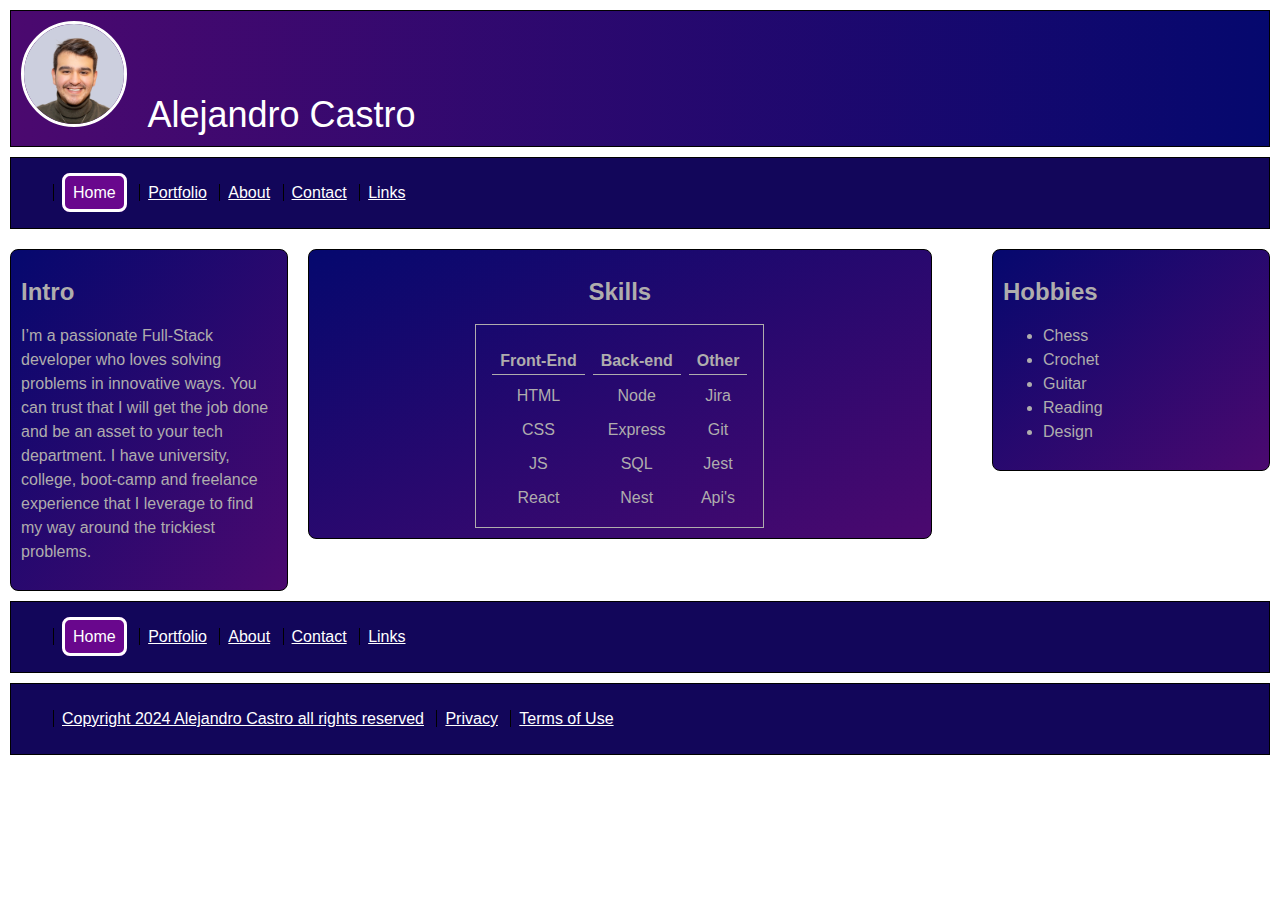
<file: index.html>
<!DOCTYPE html>
<html lang="en">
  <head>
    <title>Alejandro Castro's Web Site</title>
    <link rel="stylesheet" href="styles/styles.css" />
  </head>
  <body>
    <div class="box">
      <img
        class="image"
        src="images/logo.jpg"
        alt="profile image of Alejandro"
        title="Alejandro Castro:Alejandro's Website"
      />
      <span class="logo">Alejandro Castro</span>
    </div>
    <div class="nav">
      <ul class="navlist">
        <li><span class="deadnav">Home</span></li>
        <li><a href="pages/portfolio.html">Portfolio</a></li>
        <li><a href="pages/about.html">About</a></li>
        <li><a href="pages/contact.html">Contact</a></li>
        <li><a href="pages/links.html">Links</a></li>
      </ul>
    </div>

    <div class="left">
      <h2>Intro</h2>
      <p>
        I’m a passionate Full-Stack developer who loves solving problems in
        innovative ways. You can trust that I will get the job done and be an
        asset to your tech department. I have university, college, boot-camp and
        freelance experience that I leverage to find my way around the trickiest
        problems.
      </p>
    </div>
    <div class="centre">
      <h2>Skills</h2>
      <table class="table">
        <thead>
          <tr>
            <th>Front-End</th>
            <th>Back-end</th>
            <th>Other</th>
          </tr>
        </thead>
        <tbody>
          <tr>
            <td>HTML</td>
            <td>Node</td>
            <td>Jira</td>
          </tr>
          <tr>
            <td>CSS</td>
            <td>Express</td>
            <td>Git</td>
          </tr>
          <tr>
            <td>JS</td>
            <td>SQL</td>
            <td>Jest</td>
          </tr>
          <tr>
            <td>React</td>
            <td>Nest</td>
            <td>Api's</td>
          </tr>
        </tbody>
      </table>
    </div>
    <div class="right">
      <h2>Hobbies</h2>
      <ul>
        <li>Chess</li>
        <li>Crochet</li>
        <li>Guitar</li>
        <li>Reading</li>
        <li>Design</li>
      </ul>
    </div>

    <div class="lower_nav">
      <ul class="navlist">
        <li><span class="deadnav">Home</span></li>
        <li><a href="pages/portfolio.html">Portfolio</a></li>
        <li><a href="pages/about.html">About</a></li>
        <li><a href="pages/contact.html">Contact</a></li>
        <li><a href="pages/links.html">Links</a></li>
      </ul>
    </div>

    <div class="legal">
      <ul class="navlist">
        <li>
          <a href="pages/copyright.html"
            >Copyright 2024 Alejandro Castro all rights reserved</a
          >
        </li>
        <li><a href="pages/privacy.html">Privacy</a></li>
        <li><a href="pages/terms.html">Terms of Use</a></li>
      </ul>
    </div>
  </body>
</html>
</file>
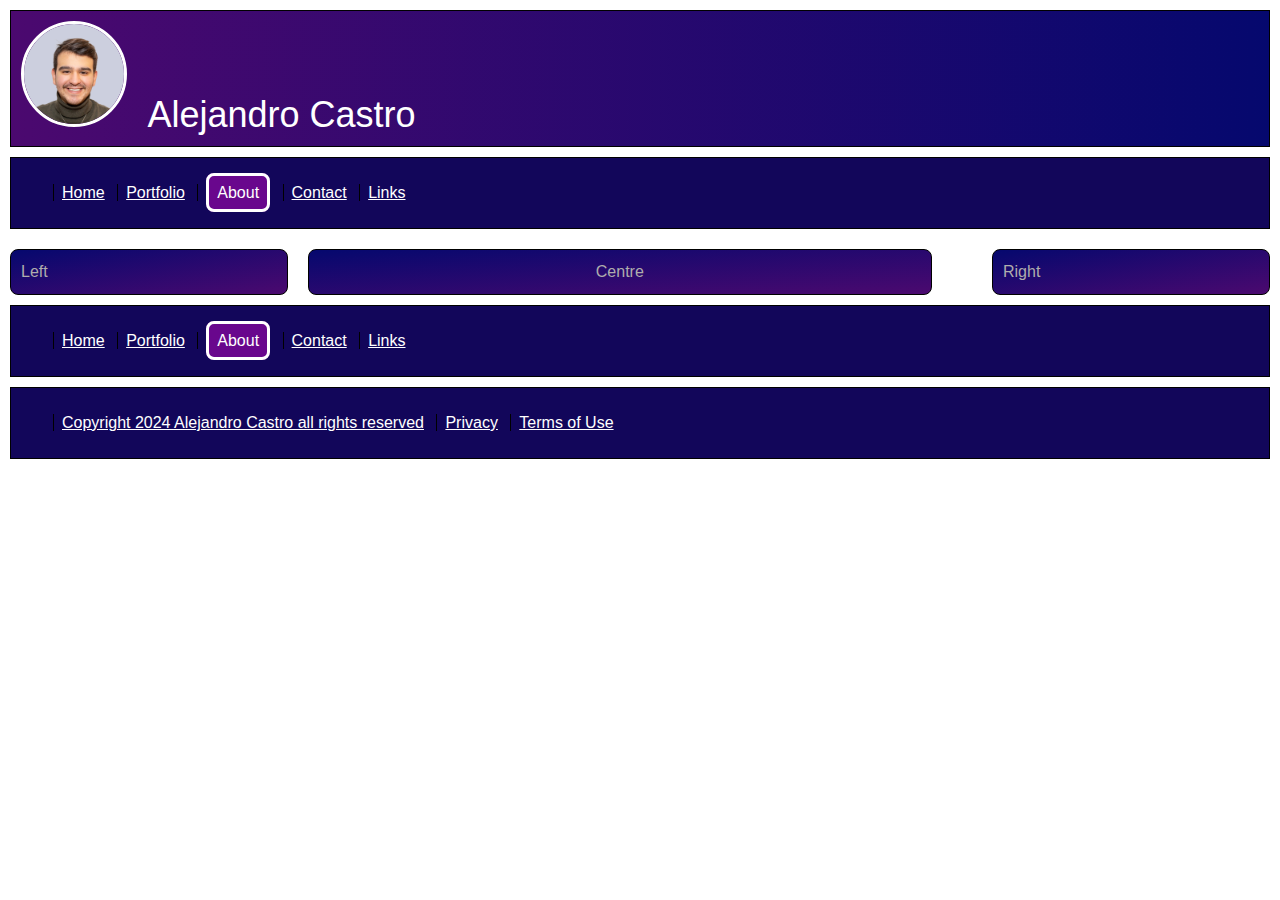
<file: pages/about.html>
<!DOCTYPE html>
<html lang="en">
<head>
    <title>Alejandro Castro's Web Site</title>
    <link rel="stylesheet" href="../styles/styles.css">
</head>
<body>
    <div class="box">
        <img class="image"src="../images/logo.jpg" alt="profile image of Alejandro" title="Alejandro Castro:Alejandro's Website">
        <span class="logo">Alejandro Castro</span>
    </div>
    <div class="nav">
        <ul class="navlist">
            <li><a href="../index.html">Home</a></li>
            <li><a href="portfolio.html">Portfolio</a></li>
            <li><span class="deadnav">About</span></li>
            <li><a href="contact.html">Contact</a></li>
            <li><a href="links.html">Links</a></li>
        </ul>
    </div>

    <div class="left">Left</div>
    <div class="centre">Centre</div>
    <div class="right">Right</div>

    <div class="lower_nav">
        <ul class="navlist">
            <li><a href="../index.html">Home</a></li>
            <li><a href="portfolio.html">Portfolio</a></li>
            <li><span class="deadnav">About</span></li>
            <li><a href="contact.html">Contact</a></li>
            <li><a href="links.html">Links</a></li>
        </ul>
    </div>

    <div class="legal">
        <ul class="navlist">
            <li><a href="copyright.html">Copyright 2024 Alejandro Castro all rights reserved</a></li>
            <li><a href="privacy.html">Privacy</a></li>
            <li><a href="terms.html">Terms of Use</a></li>
        </ul>
    </div>

</body>
</html>
</file>
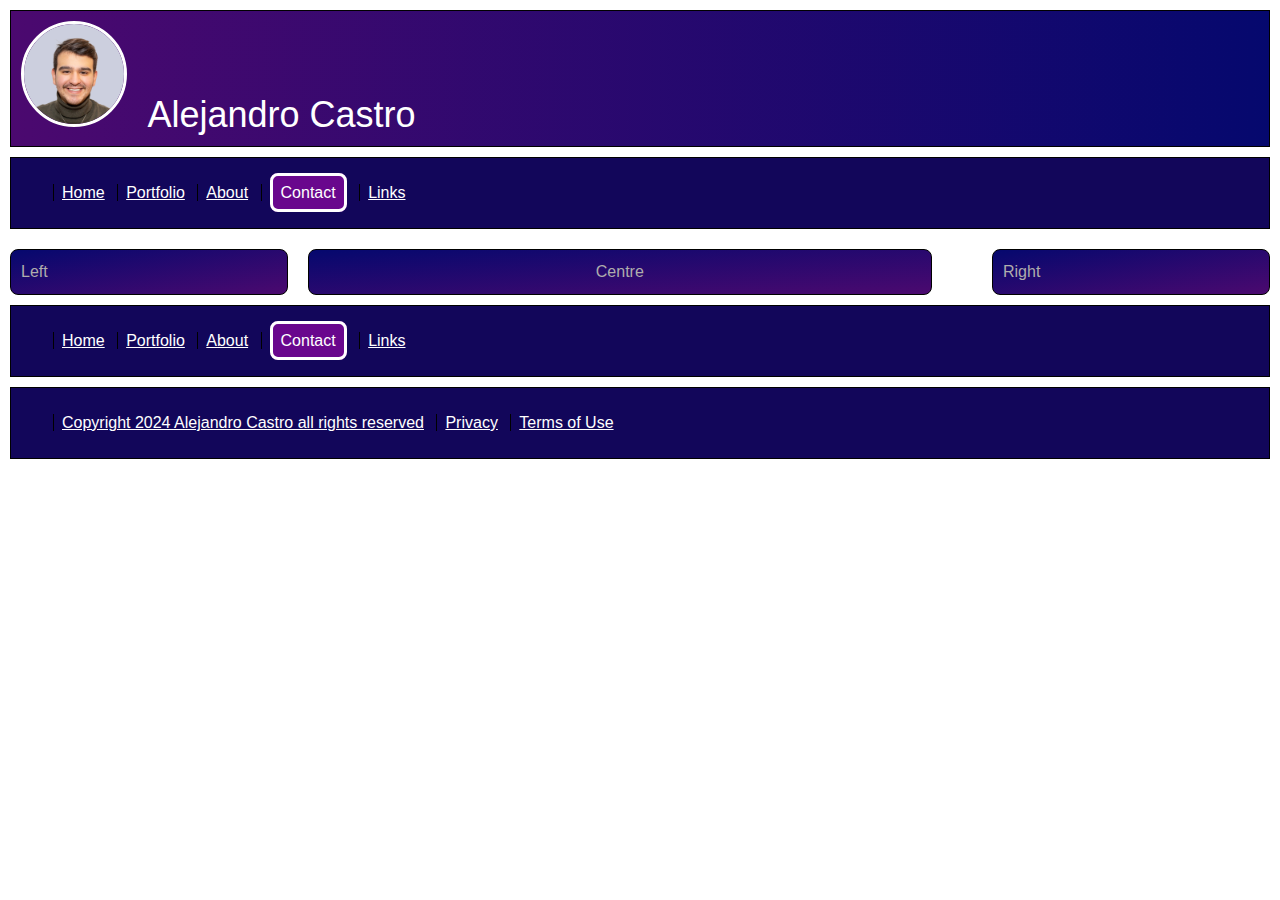
<file: pages/contact.html>
<!DOCTYPE html>
<html lang="en">
<head>
    <title>Alejandro Castro's Web Site</title>
    <link rel="stylesheet" href="../styles/styles.css">
</head>
<body>
    <div class="box">
        <img class="image"src="../images/logo.jpg" alt="profile image of Alejandro" title="Alejandro Castro:Alejandro's Website">
        <span class="logo">Alejandro Castro</span>
    </div>
    <div class="nav">
        <ul class="navlist">
            <li><a href="../index.html">Home</a></li>
            <li><a href="portfolio.html">Portfolio</a></li>
            <li><a href="about.html">About</a></li>
            <li><span class="deadnav">Contact</span></li>
            <li><a href="links.html">Links</a></li>
        </ul>
    </div>

    <div class="left">Left</div>
    <div class="centre">Centre</div>
    <div class="right">Right</div>

    <div class="lower_nav">
        <ul class="navlist">
            <li><a href="../index.html">Home</a></li>
            <li><a href="portfolio.html">Portfolio</a></li>
            <li><a href="about.html">About</a></li>
            <li><span class="deadnav">Contact</span></li>
            <li><a href="links.html">Links</a></li>
        </ul>
    </div>

    <div class="legal">
        <ul class="navlist">
            <li><a href="copyright.html">Copyright 2024 Alejandro Castro all rights reserved</a></li>
            <li><a href="privacy.html">Privacy</a></li>
            <li><a href="terms.html">Terms of Use</a></li>
        </ul>
    </div>

</body>
</html>
</file>
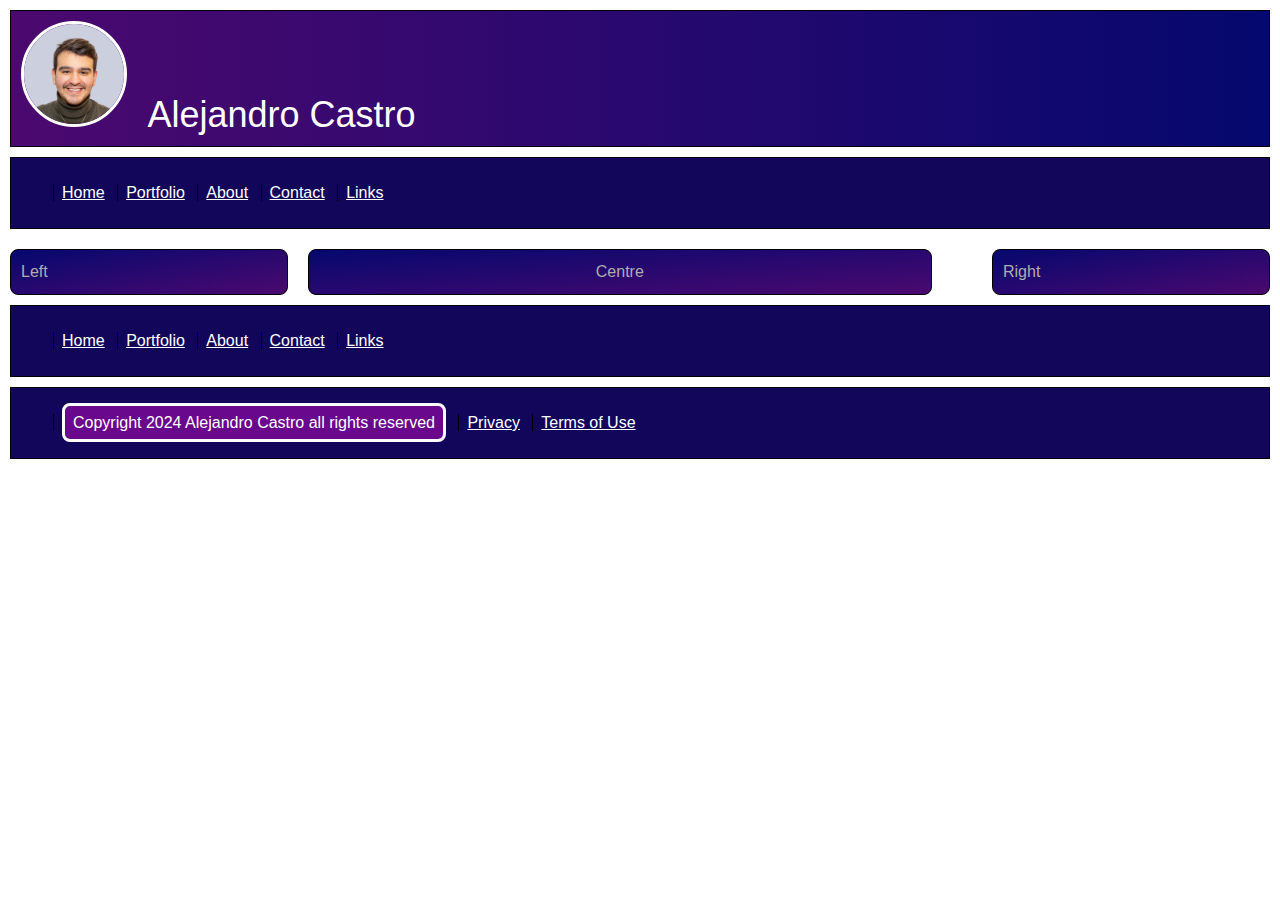
<file: pages/copyright.html>
<!DOCTYPE html>
<html lang="en">
<head>
    <title>Alejandro Castro's Web Site</title>
    <link rel="stylesheet" href="../styles/styles.css">
</head>
<body>
    <div class="box">
        <img class="image"src="../images/logo.jpg" alt="profile image of Alejandro" title="Alejandro Castro:Alejandro's Website">
        <span class="logo">Alejandro Castro</span>
    </div>

    <div class="nav">
        <ul class="navlist">
            <li><a href="../index.html">Home</a></li>
            <li><a href="portfolio.html">Portfolio</a></li>
            <li><a href="about.html">About</a></li>
            <li><a href="contact.html">Contact</a></li>
            <li><a href="links.html">Links</a></li>
        </ul>
    </div>

    <div class="left">Left</div>
    <div class="centre">Centre</div>
    <div class="right">Right</div>

    <div class="lower_nav">
        <ul class="navlist">
            <li><a href="../index.html">Home</a></li>
            <li><a href="portfolio.html">Portfolio</a></li>
            <li><a href="about.html">About</a></li>
            <li><a href="contact.html">Contact</a></li>
            <li><a href="links.html">Links</a></li>
        </ul>
    </div>

    <div class="legal">
        <ul class="navlist">
            <li><span class="deadnav">Copyright 2024 Alejandro Castro all rights reserved</span></li>
            <li><a href="privacy.html">Privacy</a></li>
            <li><a href="terms.html">Terms of Use</a></li>
        </ul>
    </div>

</body>
</html>
</file>
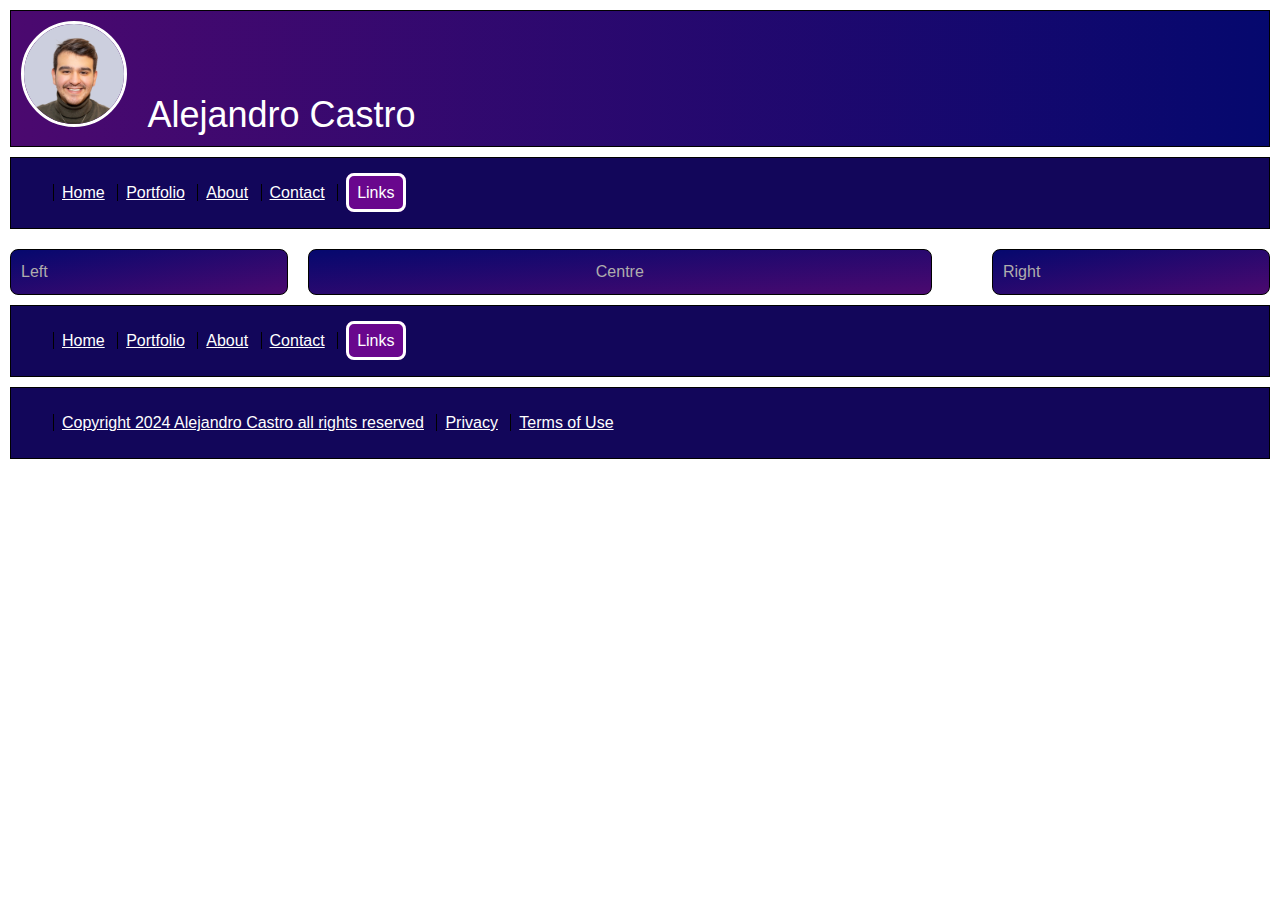
<file: pages/links.html>
<!DOCTYPE html>
<html lang="en">
<head>
    <title>Alejandro Castro's Web Site</title>
    <link rel="stylesheet" href="../styles/styles.css">
</head>
<body>
    <div class="box">
        <img class="image"src="../images/logo.jpg" alt="profile image of Alejandro" title="Alejandro Castro:Alejandro's Website">
        <span class="logo">Alejandro Castro</span>
    </div>
    
    <div class="nav">
        <ul class="navlist">
            <li><a href="../index.html">Home</a></li>
            <li><a href="portfolio.html">Portfolio</a></li>
            <li><a href="about.html">About</a></li>
            <li><a href="contact.html">Contact</a></li>
            <li><span class="deadnav">Links</span></li>
        </ul>
    </div>

    <div class="left">Left</div>
    <div class="centre">Centre</div>
    <div class="right">Right</div>

    <div class="lower_nav">
        <ul class="navlist">
            <li><a href="../index.html">Home</a></li>
            <li><a href="portfolio.html">Portfolio</a></li>
            <li><a href="about.html">About</a></li>
            <li><a href="contact.html">Contact</a></li>
            <li><span class="deadnav">Links</span></li>
        </ul>
    </div>

    <div class="legal">
        <ul class="navlist">
            <li><a href="copyright.html">Copyright 2024 Alejandro Castro all rights reserved</a></li>
            <li><a href="privacy.html">Privacy</a></li>
            <li><a href="terms.html">Terms of Use</a></li>
        </ul>
    </div>

</body>
</html>
</file>
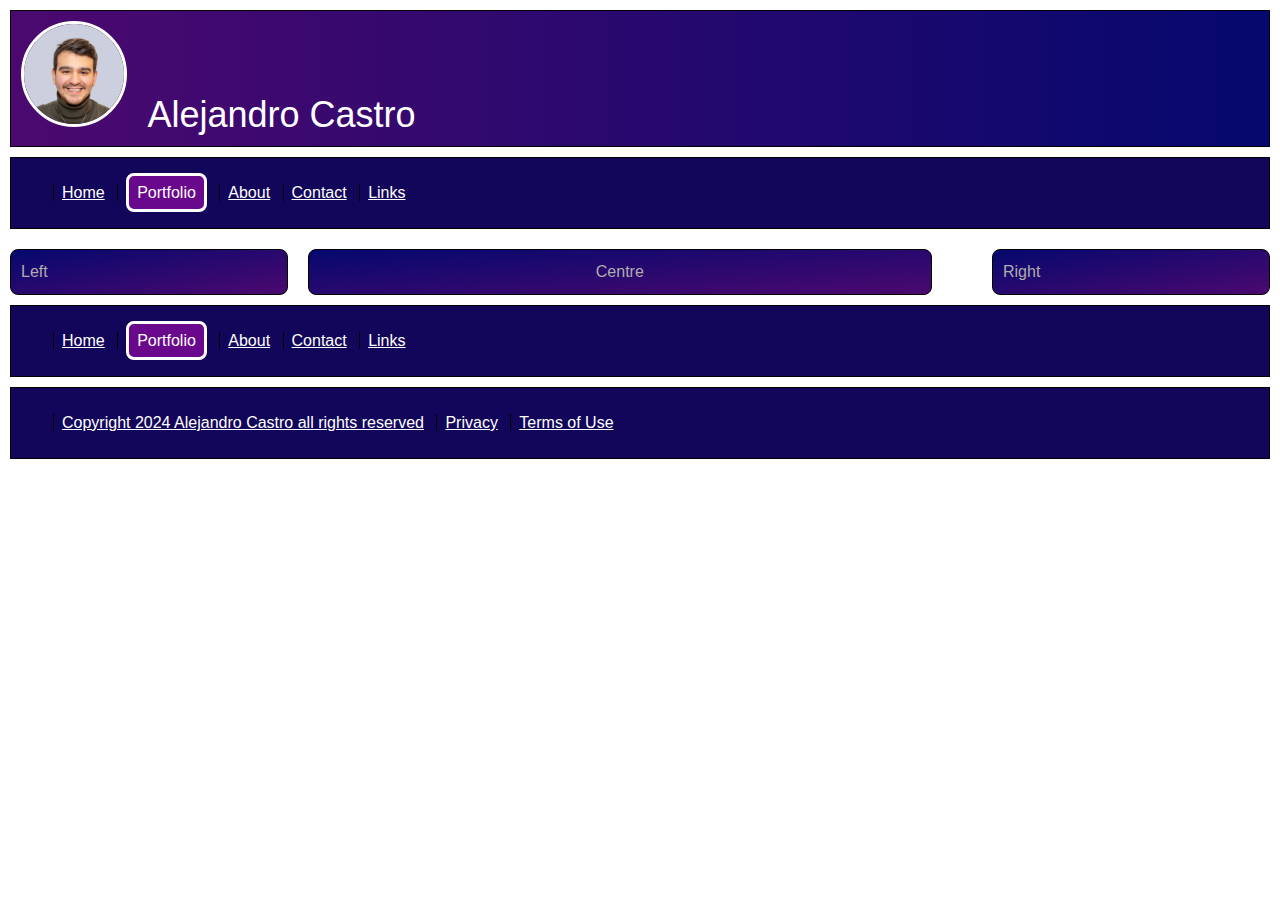
<file: pages/portfolio.html>
<!DOCTYPE html>
<html lang="en">
<head>
    <title>Alejandro Castro's Web Site</title>
    <link rel="stylesheet" href="../styles/styles.css">
</head>
<body>
    <div class="box">
        <img class="image"src="../images/logo.jpg" alt="profile image of Alejandro" title="Alejandro Castro:Alejandro's Website">
        <span class="logo">Alejandro Castro</span>
    </div>
    <div class="nav">
        <ul class="navlist">
            <li><a href="../index.html">Home</a></li>
            <li><span class="deadnav">Portfolio</span></li>
            <li><a href="about.html">About</a></li>
            <li><a href="contact.html">Contact</a></li>
            <li><a href="links.html">Links</a></li>
        </ul>
    </div>

    <div class="left">Left</div>
    <div class="centre">Centre</div>
    <div class="right">Right</div>

    <div class="lower_nav">
        <ul class="navlist">
            <li><a href="../index.html">Home</a></li>
            <li><span class="deadnav">Portfolio</span></li>
            <li><a href="about.html">About</a></li>
            <li><a href="contact.html">Contact</a></li>
            <li><a href="links.html">Links</a></li>
        </ul>
    </div>

    <div class="legal">
        <ul class="navlist">
            <li><a href="copyright.html">Copyright 2024 Alejandro Castro all rights reserved</a></li>
            <li><a href="privacy.html">Privacy</a></li>
            <li><a href="terms.html">Terms of Use</a></li>
        </ul>
    </div>

</body>
</html>
</file>
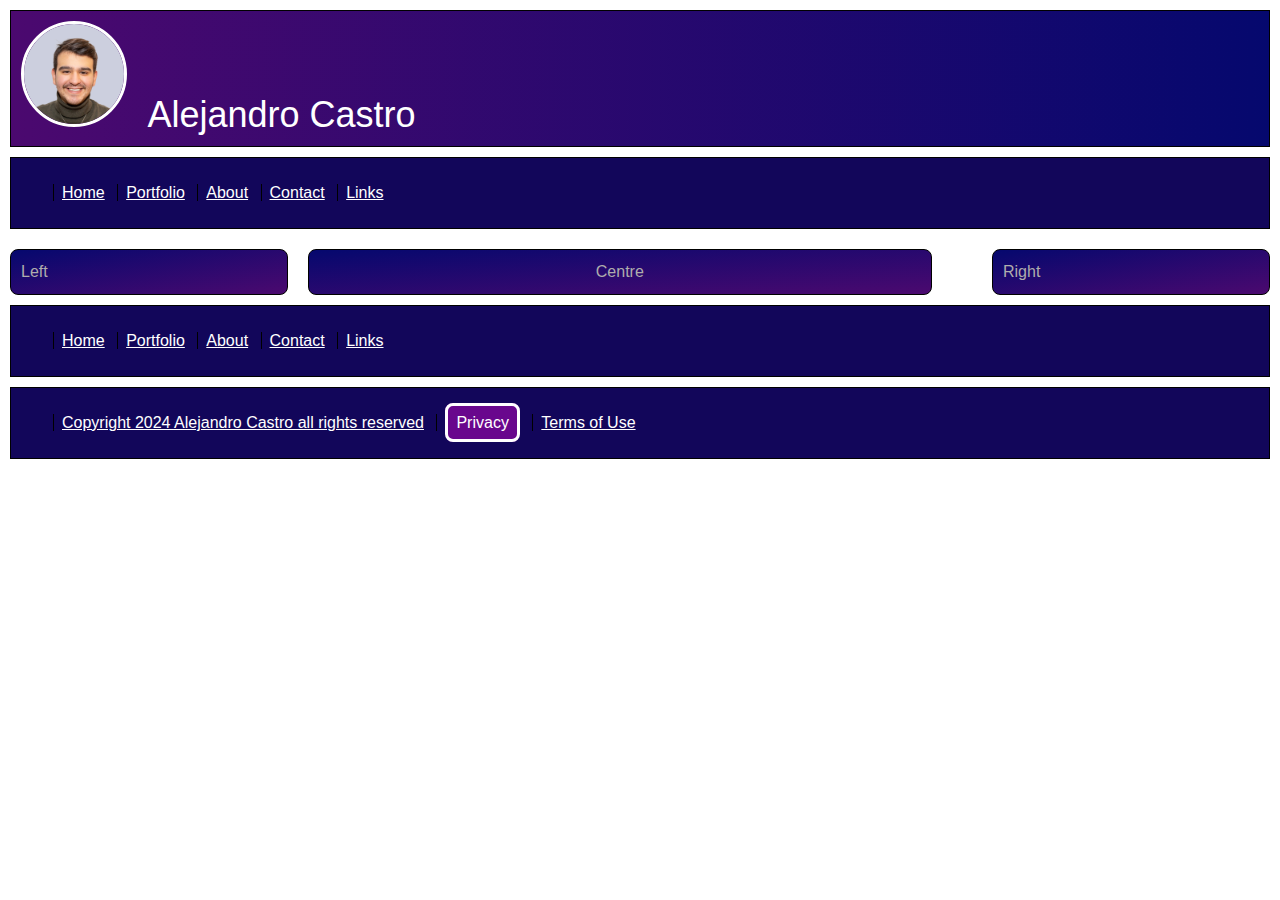
<file: pages/privacy.html>
<!DOCTYPE html>
<html lang="en">
<head>
    <title>Alejandro Castro's Web Site</title>
    <link rel="stylesheet" href="../styles/styles.css">
</head>
<body>
    <div class="box">
        <img class="image"src="../images/logo.jpg" alt="profile image of Alejandro" title="Alejandro Castro:Alejandro's Website">
        <span class="logo">Alejandro Castro</span>
    </div>
    <div class="nav">
        <ul class="navlist">
            <li><a href="../index.html">Home</a></li>
            <li><a href="portfolio.html">Portfolio</a></li>
            <li><a href="about.html">About</a></li>
            <li><a href="contact.html">Contact</a></li>
            <li><a href="links.html">Links</a></li>
        </ul>
    </div>

    <div class="left">Left</div>
    <div class="centre">Centre</div>
    <div class="right">Right</div>

    <div class="lower_nav">
        <ul class="navlist">
            <li><a href="../index.html">Home</a></li>
            <li><a href="portfolio.html">Portfolio</a></li>
            <li><a href="about.html">About</a></li>
            <li><a href="contact.html">Contact</a></li>
            <li><a href="links.html">Links</a></li>
        </ul>
    </div>

    <div class="legal">
        <ul class="navlist">
            <li><a href="copyright.html">Copyright 2024 Alejandro Castro all rights reserved</a></li>
            <li><span class="deadnav">Privacy</span></li>
            <li><a href="terms.html">Terms of Use</a></li>
        </ul>
    </div>

</body>
</html>
</file>
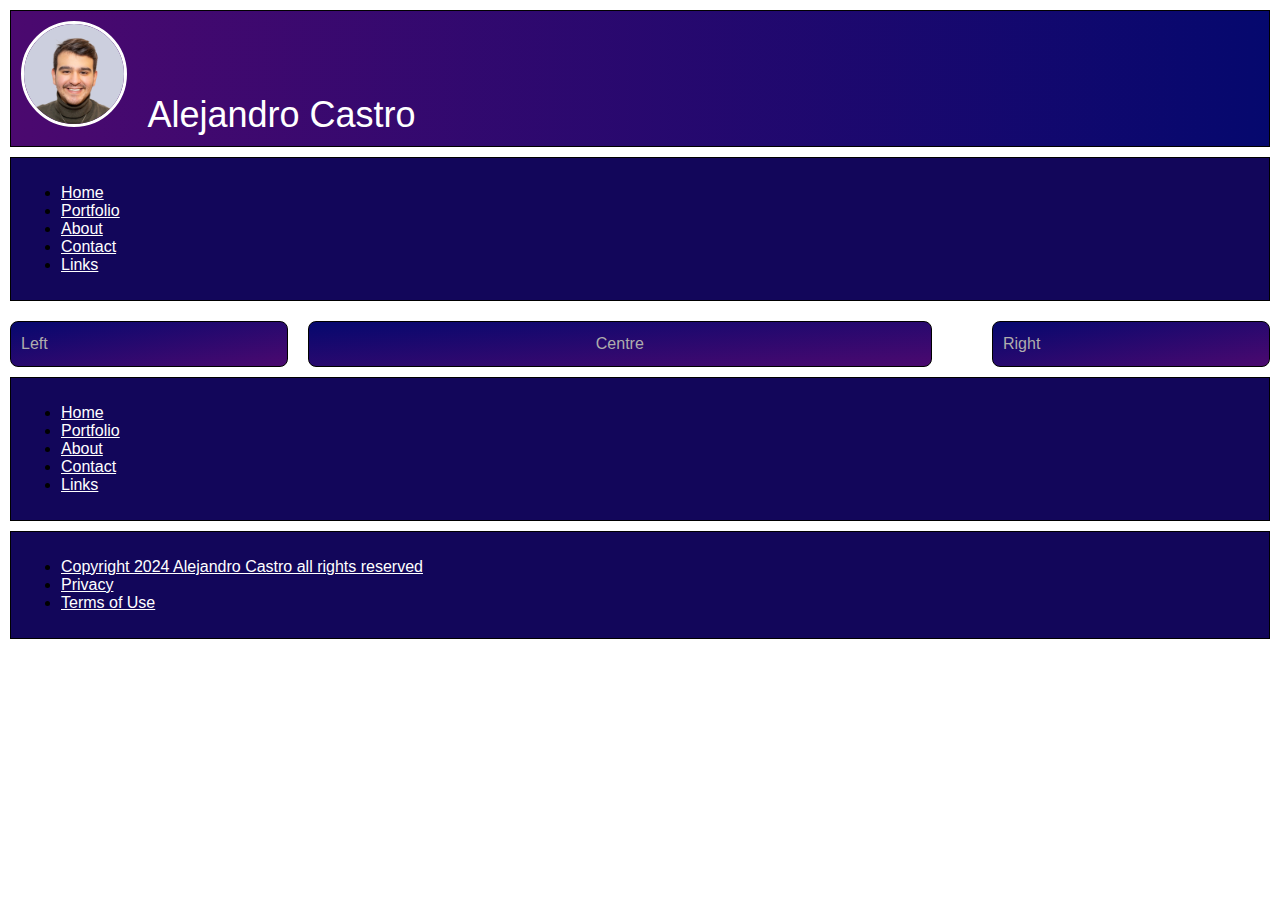
<file: pages/template.html>
<!DOCTYPE html>
<html lang="en">
<head>
    <title>Alejandro Castro's Web Site</title>
    <link rel="stylesheet" href="../styles/styles.css">
</head>
<body>
    <div class="box">
        <img class="image"src="../images/logo.jpg" alt="profile image of Alejandro" title="Alejandro Castro:Alejandro's Website">
        <span class="logo">Alejandro Castro</span>
    </div>
    <div class="nav">
        <ul id="navlist">
            <li><a href="../index.html">Home</a></li>
            <li><a href="portfolio.html">Portfolio</a></li>
            <li><a href="about.html">About</a></li>
            <li><a href="contact.html">Contact</a></li>
            <li><a href="links.html">Links</a></li>
        </ul>
    </div>

    <div class="left">Left</div>
    <div class="centre">Centre</div>
    <div class="right">Right</div>

    <div class="lower_nav">
        <ul id="navlist">
            <li><a href="../index.html">Home</a></li>
            <li><a href="portfolio.html">Portfolio</a></li>
            <li><a href="about.html">About</a></li>
            <li><a href="contact.html">Contact</a></li>
            <li><a href="links.html">Links</a></li>
        </ul>
    </div>

    <div class="legal">
        <ul id="navlist">
            <li><a href="copyright.html">Copyright 2024 Alejandro Castro all rights reserved</a></li>
            <li><a href="privacy.html">Privacy</a></li>
            <li><a href="terms.html">Terms of Use</a></li>
        </ul>
    </div>

</body>
</html>
</file>
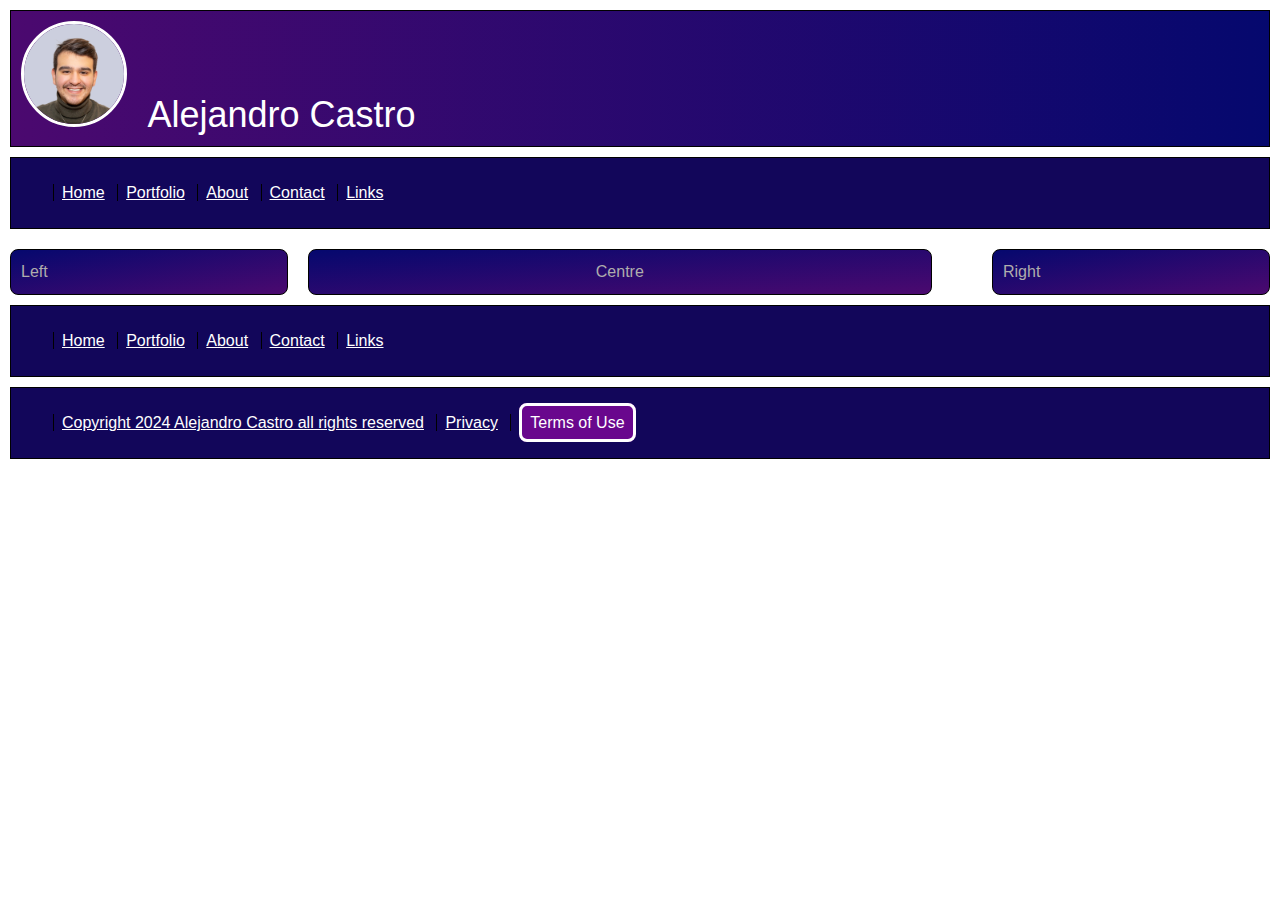
<file: pages/terms.html>
<!DOCTYPE html>
<html lang="en">
<head>
    <title>Alejandro Castro's Web Site</title>
    <link rel="stylesheet" href="../styles/styles.css">
</head>
<body>
    <div class="box">
        <img class="image"src="../images/logo.jpg" alt="profile image of Alejandro" title="Alejandro Castro:Alejandro's Website">
        <span class="logo">Alejandro Castro</span>
    </div>

    <div class="nav">
        <ul class="navlist">
            <li><a href="../index.html">Home</a></li>
            <li><a href="portfolio.html">Portfolio</a></li>
            <li><a href="about.html">About</a></li>
            <li><a href="contact.html">Contact</a></li>
            <li><a href="links.html">Links</a></li>
        </ul>
    </div>

    <div class="left">Left</div>
    <div class="centre">Centre</div>
    <div class="right">Right</div>

    <div class="lower_nav">
        <ul class="navlist">
            <li><a href="../index.html">Home</a></li>
            <li><a href="portfolio.html">Portfolio</a></li>
            <li><a href="about.html">About</a></li>
            <li><a href="contact.html">Contact</a></li>
            <li><a href="links.html">Links</a></li>
        </ul>
    </div>

    <div class="legal">
        <ul class="navlist">
            <li><a href="copyright.html">Copyright 2024 Alejandro Castro all rights reserved</a></li>
            <li><a href="privacy.html">Privacy</a></li>
            <li><span class="deadnav">Terms of Use</span></li>
        </ul>
    </div>

</body>
</html>
</file>
<file: styles/styles.css>
body {
  padding: 0px;
  margin: 0px;
  font-family: Arial, Helvetica, sans-serif;
  background: #fff;
  color: #000;
}
a:link {
  color: rgb(255, 255, 255);
}
a:visited {
  color: rgb(182, 201, 220);
}
a:hover {
  background-color: #3cf;
  color: #03f;
}
a:active {
  color: #f3f;
}
.logo {
  font-size: 36px;
}

.navlist li {
  display: inline;
  list-style-type: circle;
  padding-right: 20px;
  border-left: 1px solid #000;
  line-height: 1.1em;
  margin: 0 0.5em 0 -0.5em;
  padding: 0 0.5em 0 0.5em;
}
.box {
  margin: 10px;
  padding: 10px;
  background-image: linear-gradient(to right, rgb(75, 9, 111), rgb(5, 8, 110));
  border-width: 1px;
  border-color: black;
  border-style: solid;
  clear: both;
}

.nav {
  margin: 10px;
  padding: 10px;
  background-color: #12065a;
  border-width: 1px;
  border-color: #000;
  border-style: solid;
}

.left {
  width: 20%;
  margin: 10px;
  padding: 10px;
  background-color: #ccc;
  border-width: 1px;
  border-color: black;
  border-style: solid;
  float: left;
}
.centre {
  width: 47%;
  margin: 10px;
  padding: 10px;
  background-color: #ccc;
  border-width: 1px;
  border-color: black;
  border-style: solid;
  float: left;
}
.right {
  width: 20%;
  margin: 10px;
  padding: 10px;
  background-color: #ccc;
  border-width: 1px;
  border-color: black;
  border-style: solid;
  float: right;
}
.lower_nav {
  margin: 10px;
  padding: 10px;
  background-color: #12065a;
  border-width: 1px;
  border-color: black;
  border-style: solid;
  clear: both;
}
.legal {
  margin: 10px;
  padding: 10px;
  background-color: #12065a;
  border-width: 1px;
  border-color: black;
  border-style: solid;
  float: none;
  clear: both;
}
.image {
  height: 100px;
  border-radius: 100%;
  border: #fff solid 0.2rem;
}
.deadnav {
  color: #fff;
  background-color: rgb(105, 7, 141);
  padding: 0.5rem;
  border-radius: 0.5rem;
  border: solid 0.2rem white;
}

.logo {
  color: #fff;
  margin-left: 1rem;
}

.left {
  color: rgb(175, 173, 173);
  line-height: 1.5rem;
  border-radius: 0.5rem;
  background: linear-gradient(to left top, rgb(75, 9, 111), rgb(5, 8, 110));
}
.centre {
  color: rgb(175, 173, 173);
  line-height: 1.5rem;
  border-radius: 0.5rem;
  background: linear-gradient(to left top, rgb(75, 9, 111), rgb(5, 8, 110));
  text-align: center;
}
.right {
  color: rgb(175, 173, 173);
  line-height: 1.5rem;
  border-radius: 0.5rem;
  background: linear-gradient(to left top, rgb(75, 9, 111), rgb(5, 8, 110));
}
.table {
  border: 0.1rem solid rgb(175, 173, 173);
  padding: 0.5rem;
  border-spacing: 0.5rem;
  text-align: center;
  margin: 0 auto;
}
th {
  padding: 0.5rem;
  padding-bottom: 0.1rem;
  border-bottom: 0.1rem solid rgb(175, 173, 173);
}
</file>
